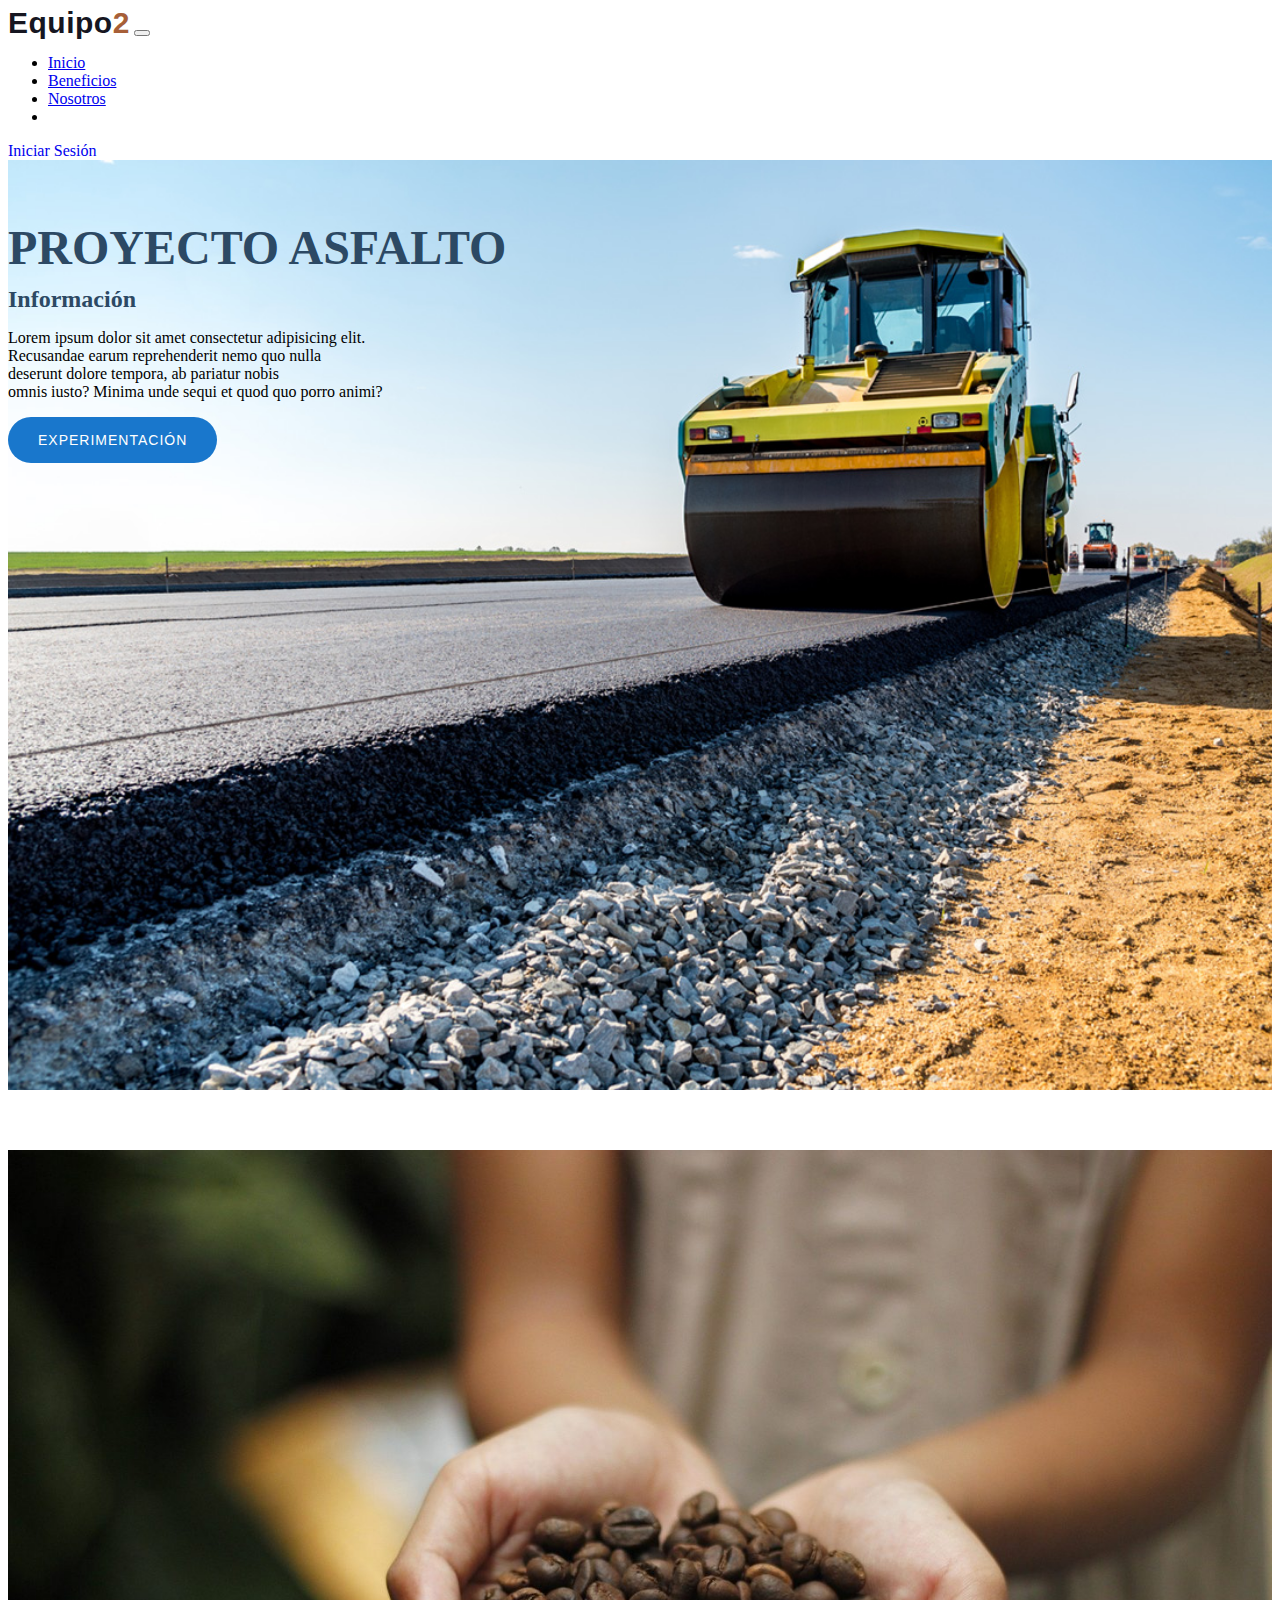
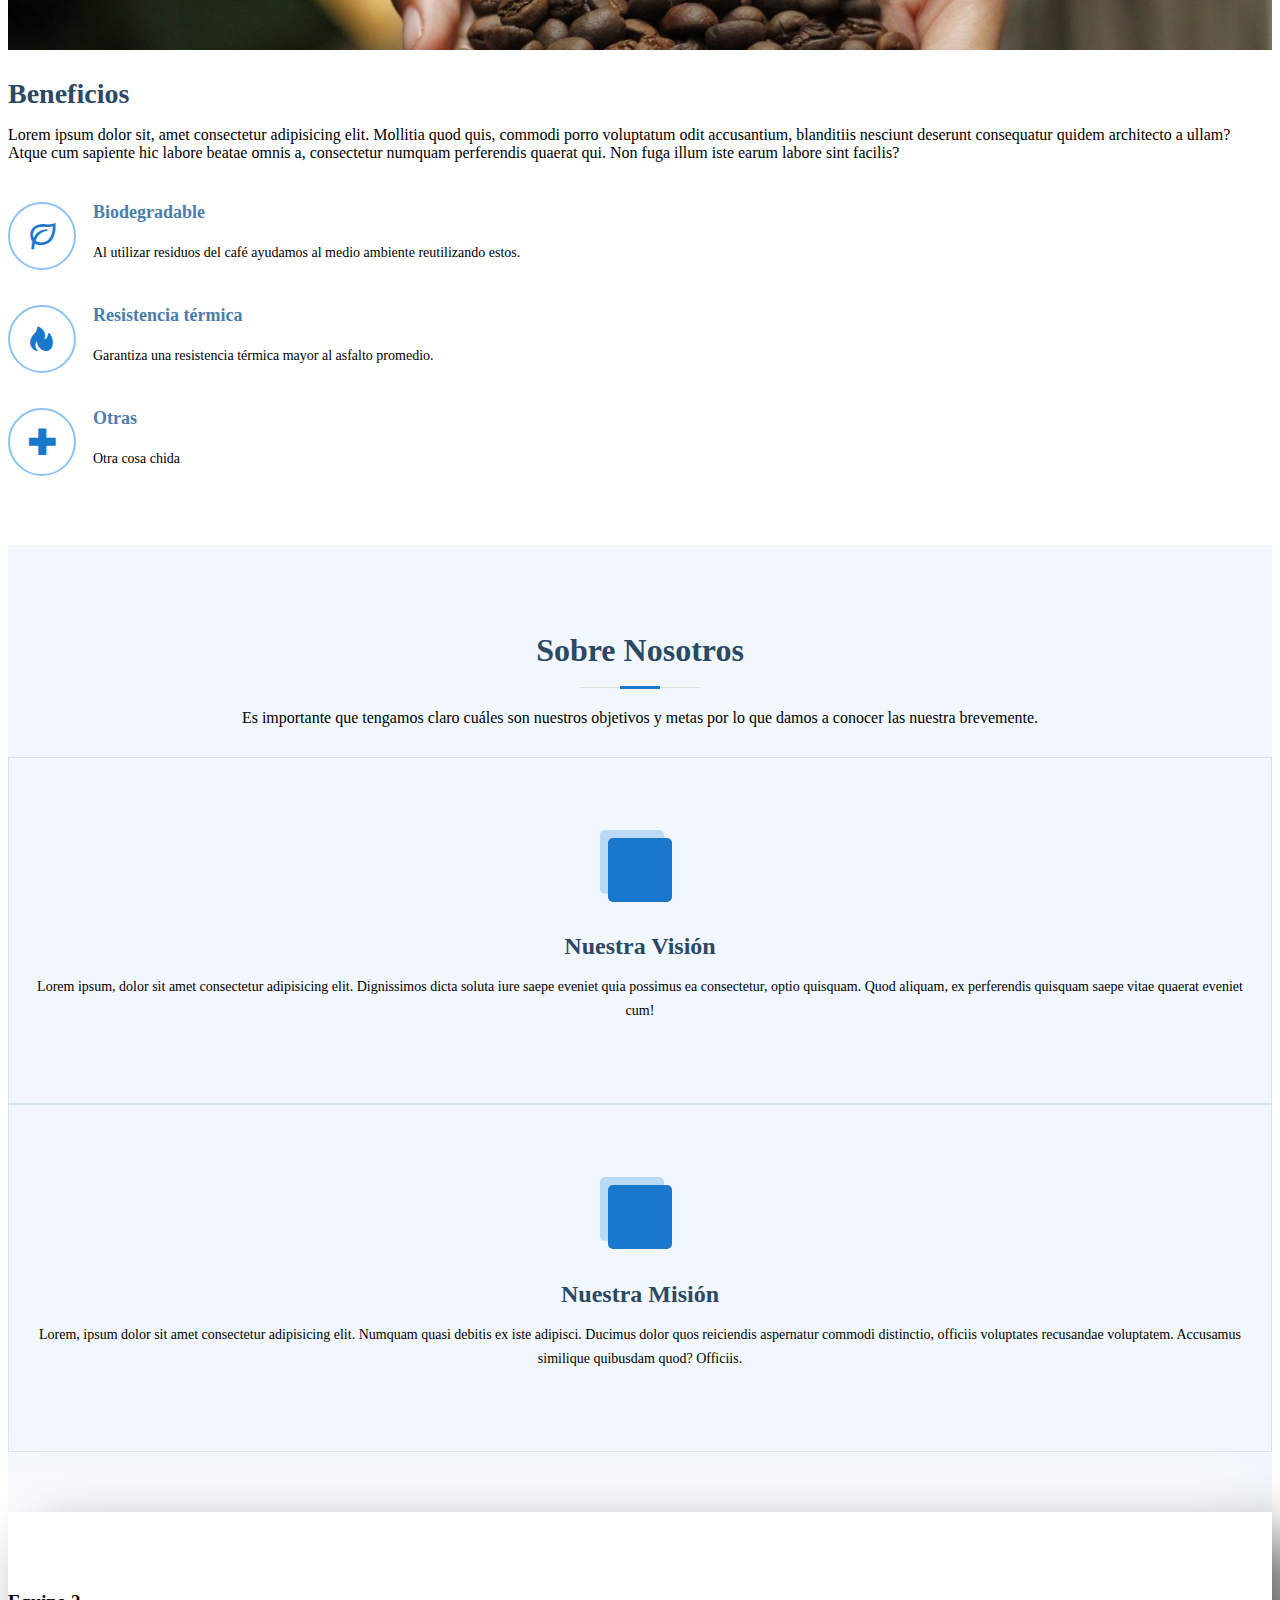
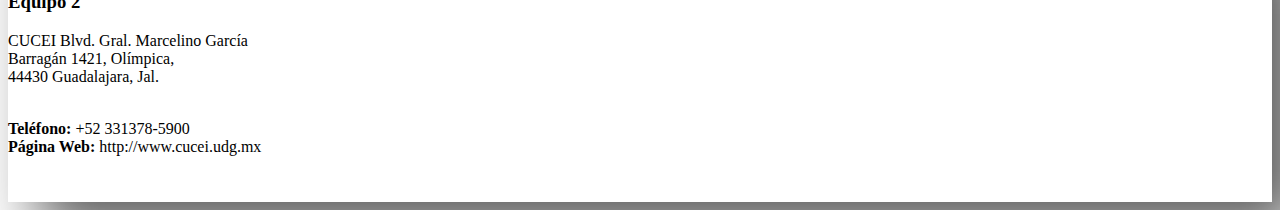
<file: Pagina web y base de datos(ultima version)/index.html>
<!DOCTYPE html>
<html lang="en">
<head>
    <meta charset="UTF-8">
    <meta name="viewport" content="width=device-width, initial-scale=1.0">
    <title>Equipo 2</title>
    <link href="https://cdn.jsdelivr.net/npm/bootstrap@5.1.3/dist/css/bootstrap.min.css" rel="stylesheet" integrity="sha384-1BmE4kWBq78iYhFldvKuhfTAU6auU8tT94WrHftjDbrCEXSU1oBoqyl2QvZ6jIW3" crossorigin="anonymous">
    <link rel="stylesheet" href="src/css/style.css">
    <link href='https://unpkg.com/boxicons@2.1.2/css/boxicons.min.css' rel='stylesheet'>  
    <!-- Font Awesome -->
    <link rel="stylesheet" href="https://cdnjs.cloudflare.com/ajax/libs/font-awesome/6.1.1/css/all.min.css" integrity="sha512-KfkfwYDsLkIlwQp6LFnl8zNdLGxu9YAA1QvwINks4PhcElQSvqcyVLLD9aMhXd13uQjoXtEKNosOWaZqXgel0g==" crossorigin="anonymous" referrerpolicy="no-referrer"/>

</head>
<body>
<!-- ======= Navbar ======= -->
<nav class="navbar navbar-expand-lg navbar-light bg-white fixed-top">
  <div class="container d-flex align-items-center">          
    <a class="navbar-brand carrefe" href="#"><span style="color: #161621">Equipo</span><span style="color: #a75f38">2</span></a>
    <button class="navbar-toggler" type="button" data-bs-toggle="collapse" data-bs-target="#navbarColor03" aria-controls="navbarColor03" aria-expanded="false" aria-label="Toggle navigation">
      <span class="navbar-toggler-icon"></span>
    </button>

    <div class="collapse data-scroll-header navbar-collapse text-right" id="navbarColor03">
      <div style="width: 300px;"></div>
      <ul class="navbar-nav mx-auto">
        <li class="nav-itm">
          <a class="nav-link active" href="#hero">Inicio</a>
        </li>
        <li class="nav-item">
          <a class="nav-link scrollto" href="#beneficios">Beneficios</a>
        </li>
        <li class="nav-item">
          <a class="nav-link scrollto" href="#nosotros">Nosotros</a>
        </li>
        <li style="padding-left: 10px">
          <a class="btn btn-info rounded-pill txt-white" href="index3.php">Experimentación</a>
        </li>
      </ul>
    </div>
    <div id="login">
      <!-- ======= Cambiar por inicio de sesión ======= -->
      <a href="index2.html" target="_blank">   <!-- Cambiar -->
        Iniciar Sesión
      </a>

    </div>

  </div>
</nav>
</header>   
<!-- Hero -->
<!-- Comienzo del Hero -->
<section id="hero" class="d-flex align-items-center">
  <div class="container">
    <h1>Proyecto Asfalto</h1>
    <h2>Información</h2>
    <p>Lorem ipsum dolor sit amet consectetur adipisicing elit. <br>Recusandae earum reprehenderit nemo quo nulla <br>deserunt dolore tempora, ab pariatur nobis <br>omnis iusto? Minima unde sequi et quod quo porro animi?</p>
    <a href="index3.php" class="btn-get-started scrollto">Experimentación</a> <!-- Cambiar -->
  </div>
</section>
<!-- Final del Hero -->

<main id="main">
  <!-- Comienzo del about -->
  <section id="beneficios" class="about">
  <div class="container-fluid">
    <div class="row">
      <div class="col-xl-5 col-lg-6 photo-box d-flex justify-content-center align-items-stretch position-relative">
      </div>
      <div class="col-xl-7 col-lg-6 icon-boxes d-flex flex-column align-items-stretch justify-content-center py-5 px-lg-5">
        <h3>Beneficios</h3>
        <p>Lorem ipsum dolor sit, amet consectetur adipisicing elit. Mollitia quod quis, commodi porro voluptatum odit accusantium, blanditiis nesciunt deserunt consequatur quidem architecto a ullam? Atque cum sapiente hic labore beatae omnis a, consectetur numquam perferendis quaerat qui. Non fuga illum iste earum labore sint facilis?</p>

        <div class="icon-box">
          <div class="icon"><i class="bx bx-leaf"></i></div>
          <h4 class="title"><p>Biodegradable</p></h4>
          <p class="description">Al utilizar residuos del café ayudamos al medio ambiente reutilizando estos.</p>
        </div>

        <div class="icon-box">
          <div class="icon"><i class="bx bxs-hot"></i></div>
          <h4 class="title"><p>Resistencia térmica</p></h4>
          <p class="description">Garantiza una resistencia térmica mayor al asfalto promedio.</p>
        </div>

        <div class="icon-box">
          <div class="icon"><i class="bx bx-plus-medical"></i></div>
          <h4 class="title"><p>Otras</p></h4>
          <p class="description">Otra cosa chida</p>
        </div>
      </div>
    </div>
  </div>
  </section>
  <!-- Fin del about -->
  <!-- ======= Nosotros Section ======= -->
  <section id="nosotros" class="services">
    <div class="container">

      <div class="section-title">
        <h2>Sobre Nosotros</h2>
        <p>Es importante que tengamos claro cuáles son nuestros objetivos y metas por lo que damos a conocer las nuestra brevemente.</p>
      </div>

      <div class="row align-items-center">
        <div class="col-lg-6 col-md-6 d-flex align-items-stretch">
          <div class="icon-box">
            <div class="icon"><i class="fas fa-heartbeat"></i></div>
            <h4><a href="">Nuestra Visión</a></h4>
            <p>Lorem ipsum, dolor sit amet consectetur adipisicing elit. Dignissimos dicta soluta iure saepe eveniet quia possimus ea consectetur, optio quisquam. Quod aliquam, ex perferendis quisquam saepe vitae quaerat eveniet cum!</p>
          </div>
        </div>

        <div class="col-lg-6 col-md-6 d-flex align-items-stretch mt-4 mt-md-0">
          <div class="icon-box">
            <div class="icon"><i class="fas fa-pills"></i></div>
            <h4><a href="">Nuestra Misión</a></h4>
            <p>Lorem, ipsum dolor sit amet consectetur adipisicing elit. Numquam quasi debitis ex iste adipisci. Ducimus dolor quos reiciendis aspernatur commodi distinctio, officiis voluptates recusandae voluptatem. Accusamus similique quibusdam quod? Officiis.</p>
          </div>
        </div>
    </div>
  </section> 
  <!-- End nosotros Section -->

  <footer class="myfooter">
    <div class="footer-top">
      <div class="container">
        <div class="row">
          <div class="col-lg-3 col-md-10">
            <h3>Equipo 2</h3>

          </div>
          <div class="col-lg-3 col-md-10">
            <p>
              CUCEI
              Blvd. Gral. Marcelino García<br>
              Barragán 1421, Olímpica,<br>
              44430 Guadalajara, Jal.<br><br>
            </p>
          </div>
          <div class="col-lg-5 col-md-10">
            <p>
              <strong>Teléfono:</strong> +52 331378-5900<br>
              <strong>Página Web:</strong> http://www.cucei.udg.mx<br>
            </p>
          </div>
        </div>
      </div>
    </div>
  </footer>
</body>
</html>
</file>
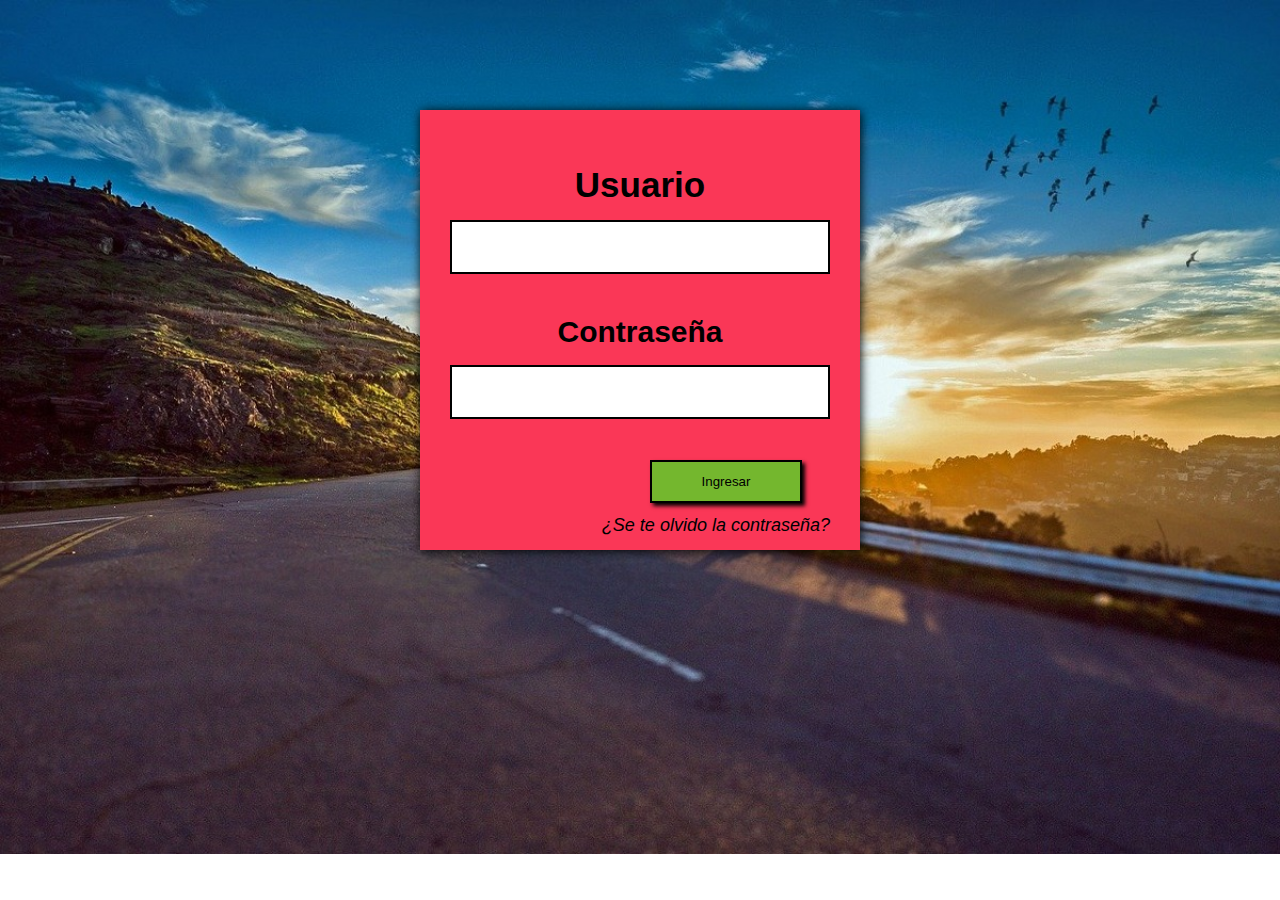
<file: Pagina web y base de datos(ultima version)/index2.html>
<!DOCTYPE html>
<html lang="es" dir="ltr">
  <head>
    <meta charset="utf-8">
    <link rel="stylesheet" href="src/css/estilo.css" >
    <title>Inicio de Sesion</title>
  </head>
  <body>
    <section class="form-InicioSesion" >
      <h1>Usuario</h1>
      <input class="controls" type="text" name="Usuario" value="" >
      <h2>Contraseña</h2>
      <input class="controls" type="password" name="Usuario" value="" >
      <input class="buttons" type="submit" name="" value="Ingresar">
      <p><a href="#">¿Se te olvido la contraseña?</a></p>
    </section>
  </body>
</html>
</file>
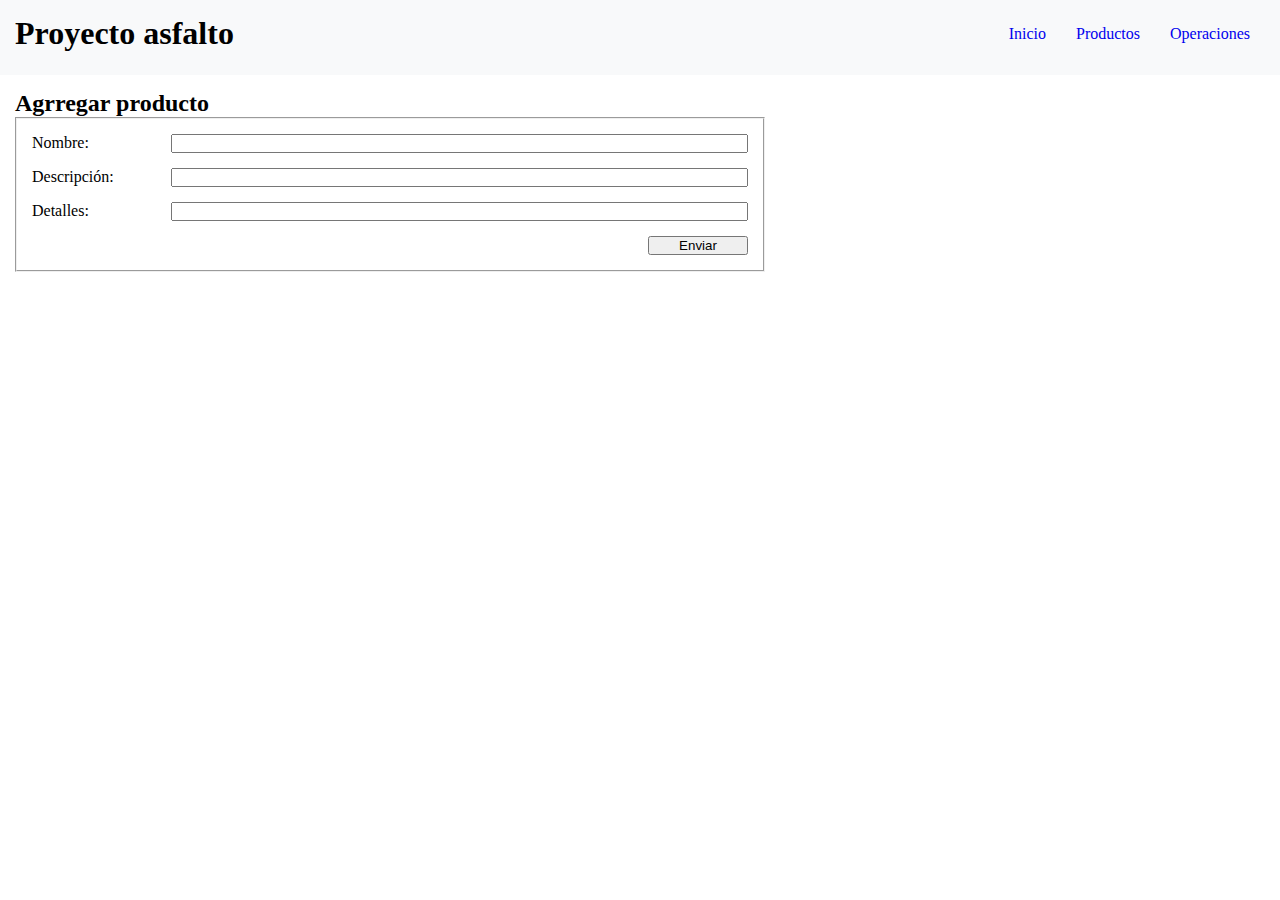
<file: ProyectoEquipo2/Experimentación/agregar.html>
<!DOCTYPE html>
<html lang="en">

<head>
    <meta charset="UTF-8">
    <meta http-equiv="X-UA-Compatible" content="IE=edge">
    <meta name="viewport" content="width=device-width, initial-scale=1.0">
    <title>Proyecto asfalto</title>
    <link rel="stylesheet" href="styles.css">
</head>

<body>
    <div class="conenedor">
        <div class="cabecera">
            <div class="contenedor-titulo">
                <h1>Proyecto asfalto</h1>
            </div>
            <div class="contenedor-menu">
                <div class="menu">
                    <ul class="lista-menu">
                        <li class="menu-elemento">
                            <a href="../Index.html">
                                Inicio
                            </a>
                        </li>
                        <li class="menu-elemento">
                            <a href="listar.html">
                                Productos
                            </a>
                        </li>
                        <li class="menu-elemento">
                            <a href="#">
                                Operaciones
                            </a>
                        </li>
                    </ul>
                </div>
            </div>
        </div>
        <div class="contenido">
            <div class="contenedor-agregar-formulario">
                <div>
                    <h2>Agrregar producto</h2>
                </div>
                <form action="#" method="post">
                    <fieldset>
                        <div class="contenedor-campo">
                            <label for="nombre">Nombre:</label>
                            <input type="text" id="nombre">
                        </div>
                        <div class="contenedor-campo">
                            <label for="descripcion">Descripción:</label>
                            <input type="text" name="descripcion" id="descripcion">
                        </div>
                        <div class="contenedor-campo">
                            <label for="detalles">Detalles:</label>
                            <input type="text" name="detalles" id="detalles">
                        </div>
                        <div class="contenedor-campo campo-boton-enviar">
                            <span></span>
                            <input type="submit" value="Enviar">
                        </div>
                    </fieldset>
                </form>
            </div>
        </div>
    </div>
    <script src="script.js"></script>
</body>

</html>
</file>
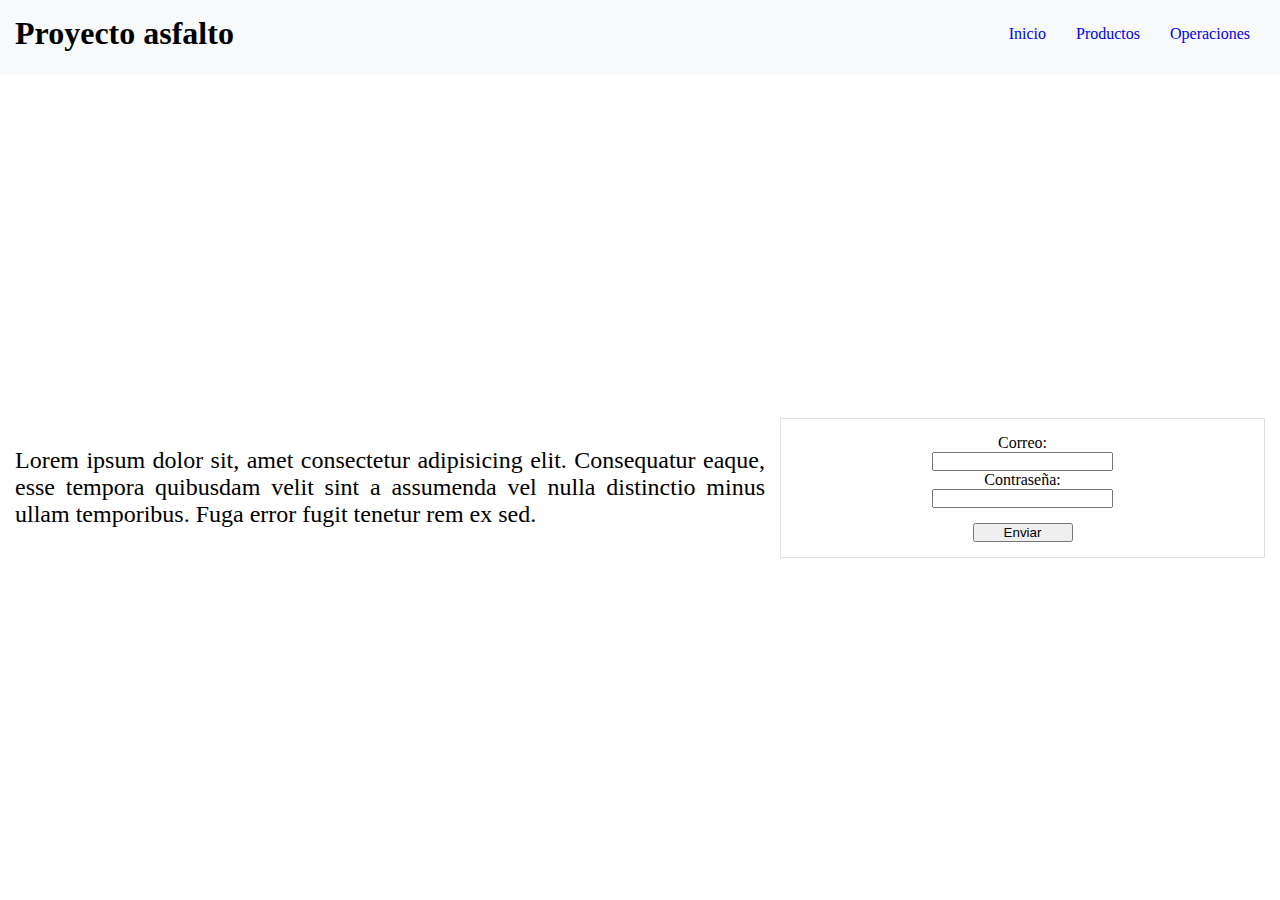
<file: ProyectoEquipo2/Experimentación/editar.html>
<!DOCTYPE html>
<html lang="en">
<head>
    <meta charset="UTF-8">
    <meta http-equiv="X-UA-Compatible" content="IE=edge">
    <meta name="viewport" content="width=device-width, initial-scale=1.0">
    <title>Proyecto asfalto</title>
    <link rel="stylesheet" href="styles.css">
</head>
<body>
    <div class="conenedor">
        <div class="cabecera">
            <div class="contenedor-titulo">
                <h1>Proyecto asfalto</h1>
            </div>
            <div class="contenedor-menu">
                <div class="menu">
                    <ul class="lista-menu">
                        <li class="menu-elemento">
                            <a href="../Index.html">
                                Inicio
                            </a>
                        </li>
                        <li class="menu-elemento">
                            <a href="#">
                                Productos
                            </a>
                        </li>
                        <li class="menu-elemento">
                            <a href="#">
                                Operaciones
                            </a>
                        </li>
                    </ul>
                </div>
            </div>
        </div>
        <div class="contenido">
            <div class="texto">
                <p>
                    Lorem ipsum dolor sit, amet consectetur adipisicing elit. Consequatur eaque, esse tempora quibusdam velit sint a assumenda vel nulla distinctio minus ullam temporibus. Fuga error fugit tenetur rem ex sed.
                </p>
            </div>
            <div class="formulario">
                <form action="#" method="post">
                    <div class="formulario-elemento">
                        <label for="correo">Correo:</label>
                        <input type="text" name="coreo" id="correo">
                    </div>
                    <div class="formulario-elemento">
                        <label for="contraseña">Contraseña:</label>
                        <input type="text" name="contraseña" id="contraseña">
                    </div>
                    <div class="formulario-elemento">
                        <input type="submit" name="enviar" value="Enviar" id="enviar">
                    </div>
                </form>
            </div>
        </div>
    </div>
    <script src="script.js"></script>
</body>
</html>
</file>
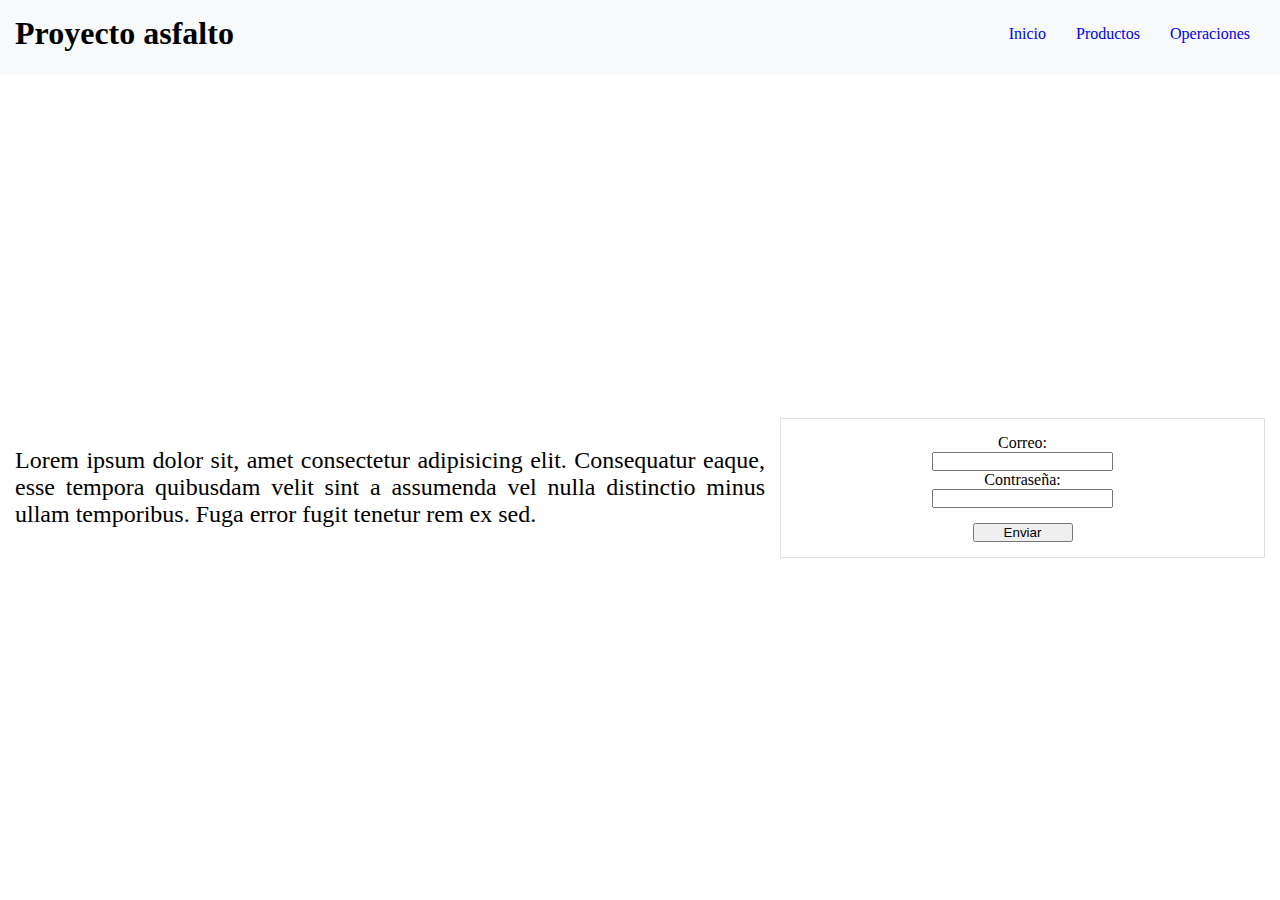
<file: ProyectoEquipo2/Experimentación/index3.html>
<!DOCTYPE html>
<html lang="en">
<head>
    <meta charset="UTF-8">
    <meta http-equiv="X-UA-Compatible" content="IE=edge">
    <meta name="viewport" content="width=device-width, initial-scale=1.0">
    <title>Proyecto asfalto</title>
    <link rel="stylesheet" href="styles.css">
</head>
<body>
    <div class="conenedor">
        <div class="cabecera">
            <div class="contenedor-titulo">
                <h1>Proyecto asfalto</h1>
            </div>
            <div class="contenedor-menu">
                <div class="menu">
                    <ul class="lista-menu">
                        <li class="menu-elemento">
                            <a href="../Index.html">
                                Inicio
                            </a>
                        </li>
                        <li class="menu-elemento">
                            <a href="listar.html">
                                Productos
                            </a>
                        </li>
                        <li class="menu-elemento">
                            <a href="#">
                                Operaciones
                            </a>
                        </li>
                    </ul>
                </div>
            </div>
        </div>
        <div class="contenido">
            <div class="texto">
                <p>
                    Lorem ipsum dolor sit, amet consectetur adipisicing elit. Consequatur eaque, esse tempora quibusdam velit sint a assumenda vel nulla distinctio minus ullam temporibus. Fuga error fugit tenetur rem ex sed.
                </p>
            </div>
            <div class="formulario">
                <form action="#" method="post">
                    <div class="formulario-elemento">
                        <label for="correo">Correo:</label>
                        <input type="text" name="coreo" id="correo">
                    </div>
                    <div class="formulario-elemento">
                        <label for="contraseña">Contraseña:</label>
                        <input type="text" name="contraseña" id="contraseña">
                    </div>
                    <div class="formulario-elemento">
                        <input type="submit" name="enviar" value="Enviar" id="enviar">
                    </div>
                </form>
            </div>
        </div>
    </div>
    <script src="script.js"></script>
</body>
</html>
</file>
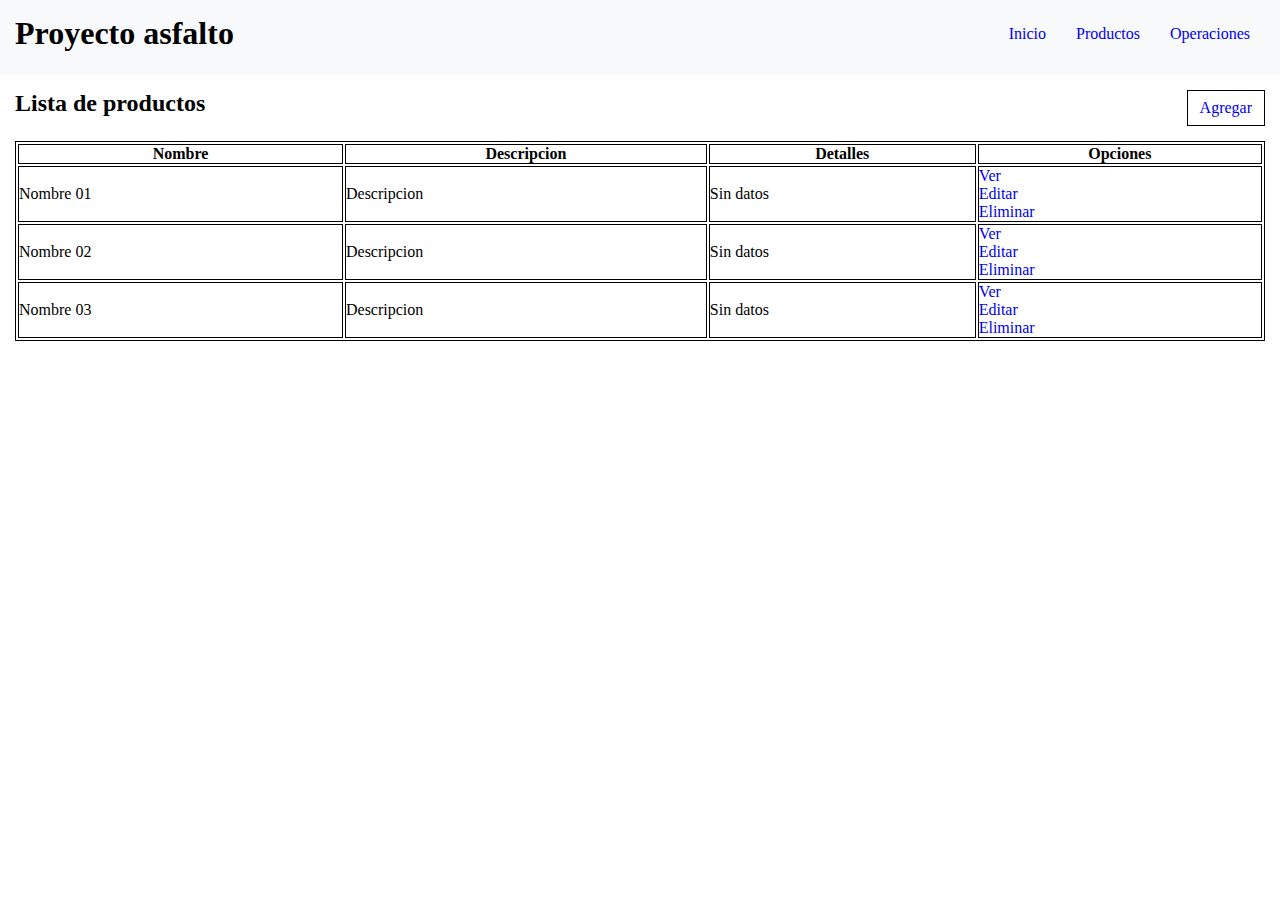
<file: ProyectoEquipo2/Experimentación/listar.html>
<!DOCTYPE html>
<html lang="en">

<head>
    <meta charset="UTF-8">
    <meta http-equiv="X-UA-Compatible" content="IE=edge">
    <meta name="viewport" content="width=device-width, initial-scale=1.0">
    <title>Proyecto asfalto</title>
    <link rel="stylesheet" href="styles.css">
</head>

<body>
    <div class="conenedor">
        <div class="cabecera">
            <div class="contenedor-titulo">
                <h1>Proyecto asfalto</h1>
            </div>
            <div class="contenedor-menu">
                <div class="menu">
                    <ul class="lista-menu">
                        <li class="menu-elemento">
                            <a href="../Index.html">
                                Inicio
                            </a>
                        </li>
                        <li class="menu-elemento">
                            <a href="#">
                                Productos
                            </a>
                        </li>
                        <li class="menu-elemento">
                            <a href="#">
                                Operaciones
                            </a>
                        </li>
                    </ul>
                </div>
            </div>
        </div>
        <div class="contenido">
            <div class="contenedor-lista">
                <div class="">
                    <h2>Lista de productos</h2>
                    <a class="agregar-boton" href="agregar.html">Agregar</a>
                </div>
                <table id="lista-de-productos">
                    <tr>
                        <th>Nombre</th>
                        <th>Descripcion</th>
                        <th>Detalles</th>
                        <th>Opciones</th>
                    </tr>
                    <tr>
                        <td>Nombre 01</td>
                        <td>Descripcion</td>
                        <td>Sin datos</td>
                        <td>
                            <div class="contenedor-opciones-enlaces">
                                <a href="#">Ver</a>
                            </div>
                            <div class="contenedor-opciones-enlaces">
                                <a href="#">Editar</a>
                            </div>
                            <div class="contenedor-opciones-enlaces">
                                <a href="#">Eliminar</a>
                            </div>
                        </td>
                    </tr>
                    <tr>
                        <td>Nombre 02</td>
                        <td>Descripcion</td>
                        <td>Sin datos</td>
                        <td>
                            <div class="contenedor-opciones-enlaces">
                                <a href="#">Ver</a>
                            </div>
                            <div class="contenedor-opciones-enlaces">
                                <a href="#">Editar</a>
                            </div>
                            <div class="contenedor-opciones-enlaces">
                                <a href="#">Eliminar</a>
                            </div>
                        </td>
                    </tr>
                    <tr>
                        <td>Nombre 03</td>
                        <td>Descripcion</td>
                        <td>Sin datos</td>
                        <td>
                            <div class="contenedor-opciones-enlaces">
                                <a href="#">Ver</a>
                            </div>
                            <div class="contenedor-opciones-enlaces">
                                <a href="#">Editar</a>
                            </div>
                            <div class="contenedor-opciones-enlaces">
                                <a href="#">Eliminar</a>
                            </div>
                        </td>
                    </tr>
                </table>
            </div>
        </div>
    </div>
    <script src="script.js"></script>
</body>

</html>
</file>
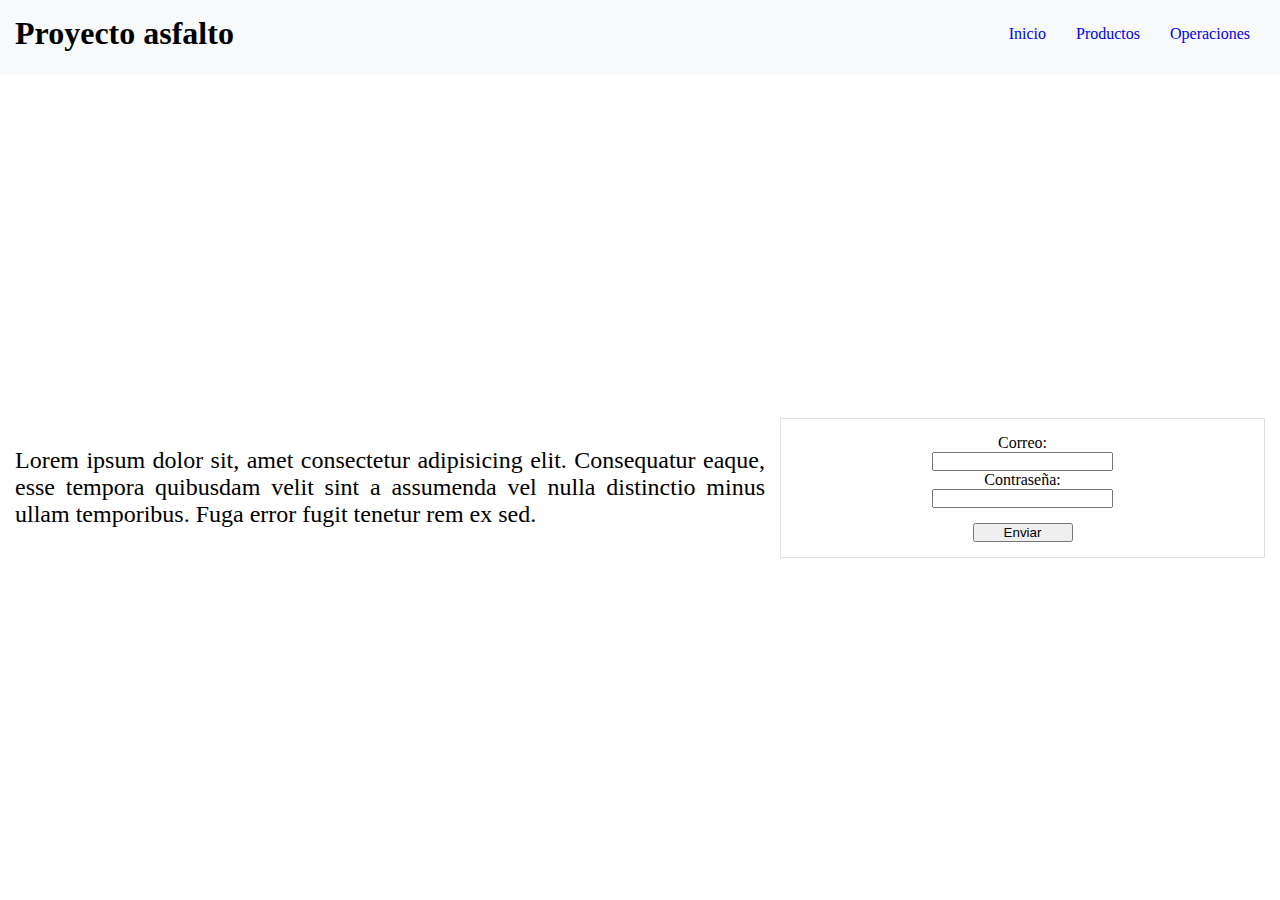
<file: ProyectoEquipo2/Experimentación/ver.html>
<!DOCTYPE html>
<html lang="en">
<head>
    <meta charset="UTF-8">
    <meta http-equiv="X-UA-Compatible" content="IE=edge">
    <meta name="viewport" content="width=device-width, initial-scale=1.0">
    <title>Proyecto asfalto</title>
    <link rel="stylesheet" href="styles.css">
</head>
<body>
    <div class="conenedor">
        <div class="cabecera">
            <div class="contenedor-titulo">
                <h1>Proyecto asfalto</h1>
            </div>
            <div class="contenedor-menu">
                <div class="menu">
                    <ul class="lista-menu">
                        <li class="menu-elemento">
                            <a href="#">
                                Inicio
                            </a>
                        </li>
                        <li class="menu-elemento">
                            <a href="#">
                                Productos
                            </a>
                        </li>
                        <li class="menu-elemento">
                            <a href="#">
                                Operaciones
                            </a>
                        </li>
                    </ul>
                </div>
            </div>
        </div>
        <div class="contenido">
            <div class="texto">
                <p>
                    Lorem ipsum dolor sit, amet consectetur adipisicing elit. Consequatur eaque, esse tempora quibusdam velit sint a assumenda vel nulla distinctio minus ullam temporibus. Fuga error fugit tenetur rem ex sed.
                </p>
            </div>
            <div class="formulario">
                <form action="#" method="post">
                    <div class="formulario-elemento">
                        <label for="correo">Correo:</label>
                        <input type="text" name="coreo" id="correo">
                    </div>
                    <div class="formulario-elemento">
                        <label for="contraseña">Contraseña:</label>
                        <input type="text" name="contraseña" id="contraseña">
                    </div>
                    <div class="formulario-elemento">
                        <input type="submit" name="enviar" value="Enviar" id="enviar">
                    </div>
                </form>
            </div>
        </div>
    </div>
    <script src="script.js"></script>
</body>
</html>
</file>
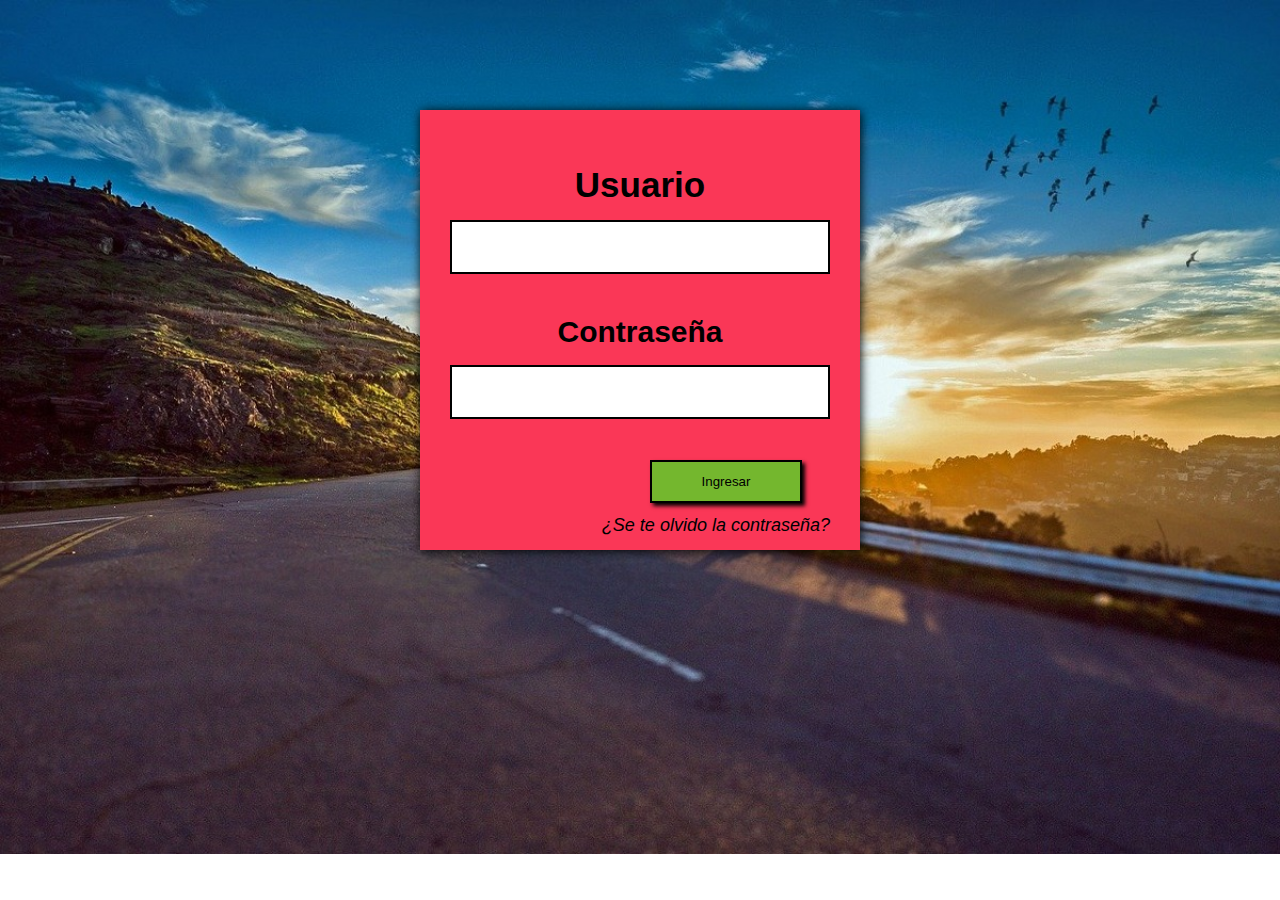
<file: ProyectoEquipo2/Inicio Sesión/index2.html>
<!DOCTYPE html>
<html lang="es" dir="ltr">
  <head>
    <meta charset="utf-8">
    <link rel="stylesheet" href="estilo.css" >
    <title>Inicio de Sesion</title>
  </head>
  <body>
    <section class="form-InicioSesion" >
      <h1>Usuario</h1>
      <input class="controls" type="text" name="Usuario" value="" >
      <h2>Contraseña</h2>
      <input class="controls" type="password" name="Usuario" value="" >
      <input class="buttons" type="submit" name="" value="Ingresar">
      <p><a href="#">¿Se te olvido la contraseña?</a></p>
    </section>
  </body>
</html>
</file>
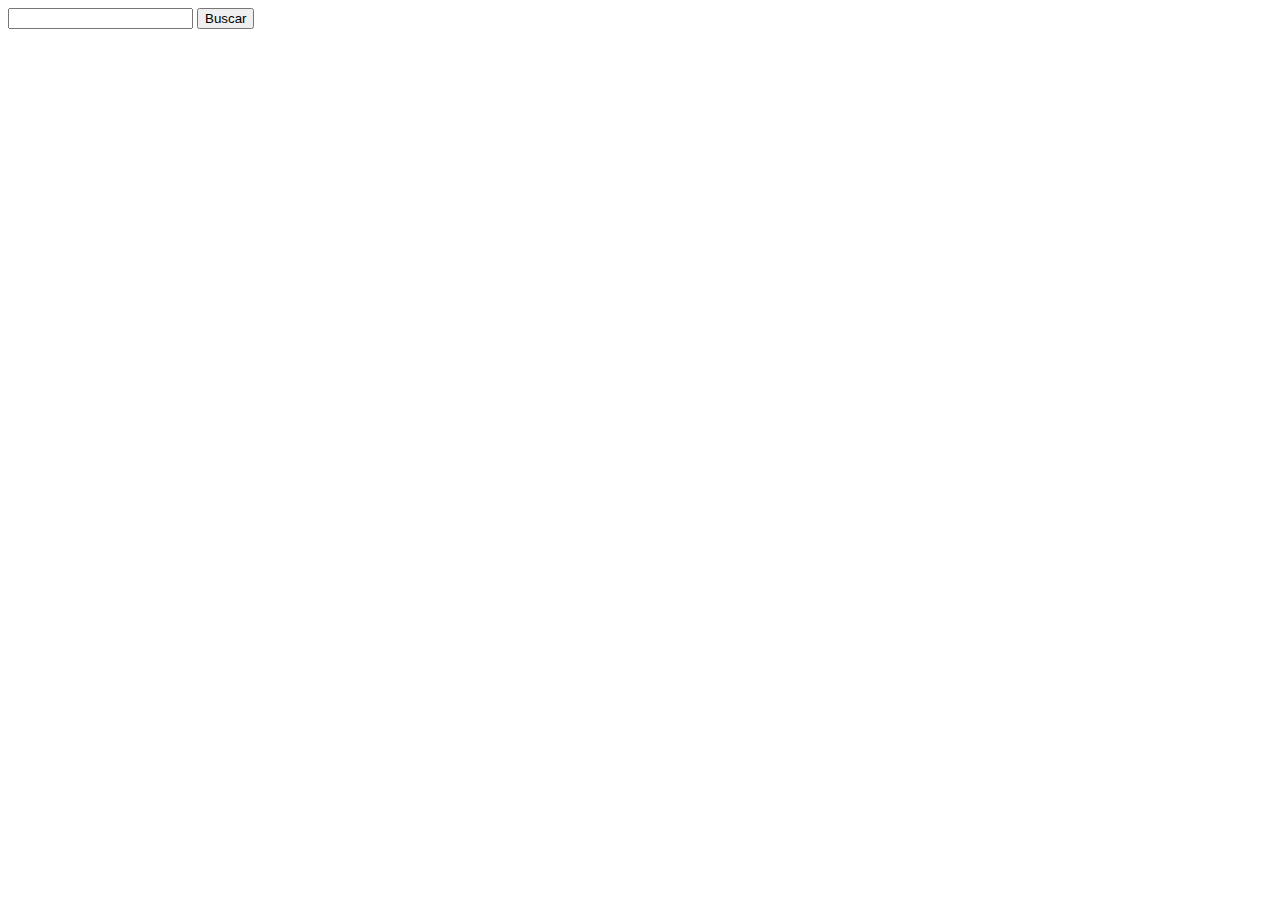
<file: Coffe_Road/Coffe_Road/Plantillas/Busqueda_integrantes.html>
<html>
<head>

<title>Busqueda de Integrantes</title>

</head>
<body> 


    <form action="/buscar/" method="GET">

        <input type="text" name="id">

        <input type="submit" value="Buscar">



    </form>

</body>

</html>
</file>
<file: Pagina web y base de datos(ultima version)/src/css/style.css>
/* General */
section {
    padding: 60px 0;
    overflow: hidden;
}
textarea {
  resize: none;
}
#login a {  
  text-decoration: none;
}
.txt-white{
    color: white;
}
.txt-white:hover{
  color: white;
}

/* Custom */
.section-bg {
  background-color: #f1f7fd;
}

.section-title {
  text-align: center;
  padding-bottom: 30px;
}

.section-title h2 {
  font-size: 32px;
  font-weight: bold;
  margin-bottom: 20px;
  padding-bottom: 20px;
  position: relative;
  color: #2c4964;
}

.section-title h2::before {
  content: '';
  position: absolute;
  display: block;
  width: 120px;
  height: 1px;
  background: #ddd;
  bottom: 1px;
  left: calc(50% - 60px);
}

.section-title h2::after {
  content: '';
  position: absolute;
  display: block;
  width: 40px;
  height: 3px;
  background: #1977cc;
  bottom: 0;
  left: calc(50% - 20px);
}

.section-title p {
  margin-bottom: 0;
}

/* Login */
div #contenido-login {
  position: absolute;
  background: #fff;
  background-image: linear-gradient(top, #fff, #eee);
  padding: 15px;
  box-shadow: 0 2px 2px -1px rgba(0,0,0,.9);
  border-radius: 3px 0 3px 3px;
}
.disabled{
  display: none;
}
.active{
  display: flexbox;
}
div #login-trigger{
  cursor:pointer;
  text-decoration: none;
  color:rgba(25, 119, 204);
}
div #login-trigger:hover,
div #login .active{
  background: #fff;
}

/* Navbar */
.navbar{
  -webkit-box-shadow: 0 8px 6px -10px black;
  -moz-box-shadow: 0 8px 6px -10px black;
       box-shadow: 0 8px 6px -10px black;
}
.navbar .navbar-brand{
    font-family: "Poppins", sans-serif;
    color: #2c4964;
    font-size: 30px;
    line-height: 1;
    font-weight: 700;
    letter-spacing: 0.5px;
    text-decoration: none;
}
/* CSS del Hero */
#hero {
    width: 100%;
    height: 90vh;
    background: url("../imgs/asfalto.jpg") top center;
    background-size: cover;
  }

  #hero .container {
    position: relative;
  }

  #hero h1 {
    margin: 0;
    font-size: 48px;
    font-weight: 700;
    line-height: 56px;
    text-transform: uppercase;
    color: #2c4964;
  }

  #hero h2 {
    color: #2c4964;
    margin: 10px 0 0 0;
    font-size: 24px;
  }

  #hero .btn-get-started {
    font-family: "Raleway", sans-serif;
    text-transform: uppercase;
    font-weight: 500;
    font-size: 14px;
    text-decoration: none;
    letter-spacing: 1px;
    display: inline-block;
    padding: 15px 30px;
    margin-top: 0px;
    border-radius: 50px;
    transition: 0.5s;
    color: #fff;
    background: #1977cc;
  }

/* About */
.about .photo-box{
  background: url("../imgs/cafe.jpg");
  background-size: cover;
  min-height: 500px;
}
.about .icon-boxes h4 {
  font-size: 18px;
  color: #4b7dab;
  margin-bottom: 15px;
}

.about .icon-boxes h3 {
  font-size: 28px;
  font-weight: 700;
  color: #2c4964;
  margin-bottom: 15px;
}

.about .icon-box {
  margin-top: 40px;
}

.about .icon-box .icon {
  float: left;
  display: flex;
  align-items: center;
  justify-content: center;
  width: 64px;
  height: 64px;
  border: 2px solid #8dc2f1;
  border-radius: 50px;
  transition: 0.5s;
}

.about .icon-box .icon i {
  color: #1977cc;
  font-size: 32px;
}

.about .icon-box:hover .icon {
  background: #1977cc;
  border-color: #1977cc;
}

.about .icon-box:hover .icon i {
  color: #fff;
}

.about .icon-box .title {
  margin-left: 85px;
  font-weight: 700;
  margin-bottom: 10px;
  font-size: 18px;
}

.about .icon-box .title a {
  color: #343a40;
  transition: 0.3s;
}

.about .icon-box .title a:hover {
  color: #1977cc;
}

.about .icon-box .description {
  margin-left: 85px;
  line-height: 24px;
  font-size: 14px;
}

.about .video-box {
  background: url("../imgs/asfalto.jpeg") center center no-repeat;
  background-size: cover;
  min-height: 500px;
}

.about .play-btn {
  width: 94px;
  height: 94px;
  background: radial-gradient(#1977cc 50%, rgba(25, 119, 204, 0.4) 52%);
  border-radius: 50%;
  display: block;
  position: absolute;
  left: calc(50% - 47px);
  top: calc(50% - 47px);
  overflow: hidden;
}

.about .play-btn::after {
  content: '';
  position: absolute;
  left: 50%;
  top: 50%;
  transform: translateX(-40%) translateY(-50%);
  width: 0;
  height: 0;
  border-top: 10px solid transparent;
  border-bottom: 10px solid transparent;
  border-left: 15px solid #fff;
  z-index: 100;
  transition: all 400ms cubic-bezier(0.55, 0.055, 0.675, 0.19);
}

.about .play-btn::before {
  content: '';
  position: absolute;
  width: 120px;
  height: 120px;
  -webkit-animation-delay: 0s;
  animation-delay: 0s;
  -webkit-animation: pulsate-btn 2s;
  animation: pulsate-btn 2s;
  -webkit-animation-direction: forwards;
  animation-direction: forwards;
  -webkit-animation-iteration-count: infinite;
  animation-iteration-count: infinite;
  -webkit-animation-timing-function: steps;
  animation-timing-function: steps;
  opacity: 1;
  border-radius: 50%;
  border: 5px solid rgba(25, 119, 204, 0.7);
  top: -15%;
  left: -15%;
  background: rgba(198, 16, 0, 0);
}

.about .play-btn:hover::after {
  border-left: 15px solid #1977cc;
  transform: scale(20);
}

.about .play-btn:hover::before {
  content: '';
  position: absolute;
  left: 50%;
  top: 50%;
  transform: translateX(-40%) translateY(-50%);
  width: 0;
  height: 0;
  border: none;
  border-top: 10px solid transparent;
  border-bottom: 10px solid transparent;
  border-left: 15px solid #fff;
  z-index: 200;
  -webkit-animation: none;
  animation: none;
  border-radius: 0;
}
/* Servicios */
.services{
  background-color: #F1F7FD;
}
.services a{
  text-decoration: none;
  
}
.services .icon-box {
  text-align: center;
  border: 1px solid #d5e1ed;
  padding: 80px 20px;
  transition: all ease-in-out 0.3s;
}

.services .icon-box .icon {
  margin: 0 auto;
  width: 64px;
  height: 64px;
  background: #1977cc;
  border-radius: 5px;
  transition: all .3s ease-out 0s;
  display: flex;
  align-items: center;
  justify-content: center;
  margin-bottom: 20px;
  transform-style: preserve-3d;
}

.services .icon-box .icon i {
  color: #fff;
  font-size: 28px;
}

.services .icon-box .icon::before {
  position: absolute;
  content: '';
  left: -8px;
  top: -8px;
  height: 100%;
  width: 100%;
  background: #badaf7;
  border-radius: 5px;
  transition: all .3s ease-out 0s;
  transform: translateZ(-1px);
}

.services .icon-box h4 {
  font-weight: 700;
  margin-bottom: 15px;
  font-size: 24px;
}

.services .icon-box h4 a {
  color: #2c4964;
}

.services .icon-box p {
  line-height: 24px;
  font-size: 14px;
  margin-bottom: 0;
}

.services .icon-box:hover {
  background: #1977cc;
  border-color: #1977cc;
}

.services .icon-box:hover .icon {
  background: #fff;
}

.services .icon-box:hover .icon i {
  color: #1977cc;
}

.services .icon-box:hover .icon::before {
  background: #3291e6;
}

.services .icon-box:hover h4 a, .services .icon-box:hover p {
  color: #fff;
}
/* Appointment style */
.section-bg{
  background-color: #F1F7FD;
}
/* Footer */
.myfooter{
  padding: 60px 0 30px 0;
  background: #fff;
  box-shadow: 0px 2px 15px rgba(25, 119, 204, 0.1);
  box-shadow:  30px 30px 59px #5c5c5c,
             -30px -30px 59px #ffffff;
}
</file>
<file: Pagina web y base de datos(ultima version)/src/css/estilo.css>
body{
  background-image: url("../imgs/imagen.jpg");
  background-repeat: no-repeat;
  background-size: cover;
  font-family: "arial";
}

*{
  margin: 0;
  padding: 0;
  box-sizing: border-box;
}

.form-InicioSesion{
  width: 440px;
  height: 440px;
  background: #fa3757;
  margin: auto;
  margin-top: 110px;
  padding: 20px 30px;
  box-shadow: 0.5px 0.5px 10px #000;
}

.form-InicioSesion h1{
  text-align: center;
  height: 35px;
  font-size: 35px;
  margin-bottom: 20px;
  margin-top: 35px;
}
.form-InicioSesion h2{
  text-align: center;
  height: 35px;
  font-size: 30px;
  margin-bottom: 15px;
}
.controls{
  width: 100%;
  border: 2px solid #000;
  margin-bottom: 41px;
  padding: 12px 12px;
  font-size: 22px;
}

.buttons{
  width: 40%;
  padding: 12px 12px;
  background:#74B72E;
  border: 2px solid #000;
  box-shadow: 3px 3px 4px #000;
  margin-bottom: 12px;
  margin-right: 50px;
  margin-left: 200px;
}

.form-InicioSesion p{
  text-align: right;
}

.form-InicioSesion a{
  font-size: 18px;
  color: black;
  text-decoration: none;
  font-style: oblique;
}

.form-InicioSesion a:hover{
  text-decoration: underline;
}
</file>
<file: ProyectoEquipo2/Experimentación/styles.css>
* {
    margin: 0;
    padding: 0;
    outline: 0;
}

a {
    text-decoration: none;
}

body {
    background-color: #fff;
    height: 100vh;
}

.conenedor {
    height: 100%;
}

.cabecera {
    display: flex;
    flex-direction: row;
    background-color: #f8f9fa !important;
    padding: 15px;
    height: 45px;
}

.contenedor-titulo {
    flex: 1;
}

.lista-menu {
    display: flex;
    flex-direction: row;
    list-style: none;
}

.lista-menu>li {
    margin: 10px 15px;
}

.contenido {
    padding: 15px;
    display: flex;
    flex-direction: row;
    height: calc(100vh - 105px);
}

.texto {
    width: 60%;
    margin-right: 15px;
    display: flex;
    justify-content: center;
    align-content: center;
    align-items: center;
}

.texto p {
    font-size: 1.5em;
    text-align: justify;
}

.formulario {
    flex: 1;
    display: flex;
    justify-content: center;
    align-content: center;
    align-items: center;
}

.formulario form {
    display: flex;
    flex-direction: column;
    background-color: red;
    justify-content: center;
    align-content: center;
    align-items: center;
    word-wrap: break-word;
    background-color: #fff;
    background-clip: border-box;
    border: 1px solid rgba(0, 0, 0, .125);
    padding: 15px 0;
    width: 100%;
}

.formulario form label {
    text-align: center;
    width: 100%;
}

.formulario div {
    display: flex;
    flex-direction: column;
}

.formulario div:after {
    background-color: red;

}

.formulario div input[type='submit'] {
    margin-top: 15px;
    text-align: center;
    align-self: center;
    width: 100px;
}

table,
th,
td {
    border: 1px solid black;
}
.contenedor-lista{
    display: flex;
    flex-direction: column;
    width: 100%;
}
.contenedor-lista div:first-child{
    display: flex;
}
.contenedor-lista div:first-child h2{
    flex: 1;
}
.contenedor-lista div:first-child .agregar-boton{
    padding: 8px 12px;
    margin-bottom: 15px;
    border: thin solid black;
}
#lista-de-productos {
    width: 100%;
}
tr > td{
    margin-left: 15px;
}
.contenedor-agregar-formulario{
    width: 100%;
}
.contenedor-agregar-formulario form{
    width: 60%;
}
.contenedor-agregar-formulario fieldset{
    padding: 15px;
}
.contenedor-campo{
    display: flex;
    justify-content: space-between;
}
.contenedor-campo:not(:last-child){
    margin-bottom: 15px;
}
.contenedor-campo input{
    width: 80%;
}
.campo-boton-enviar input{
    width: 100px;
}
</file>
<file: ProyectoEquipo2/Inicio Sesión/estilo.css>
body{
  background-image: url("imagen.jpg");
  background-repeat: no-repeat;
  background-size: cover;
  font-family: "arial";
}

*{
  margin: 0;
  padding: 0;
  box-sizing: border-box;
}

.form-InicioSesion{
  width: 440px;
  height: 440px;
  background: #fa3757;
  margin: auto;
  margin-top: 110px;
  padding: 20px 30px;
  box-shadow: 0.5px 0.5px 10px #000;
}

.form-InicioSesion h1{
  text-align: center;
  height: 35px;
  font-size: 35px;
  margin-bottom: 20px;
  margin-top: 35px;
}
.form-InicioSesion h2{
  text-align: center;
  height: 35px;
  font-size: 30px;
  margin-bottom: 15px;
}
.controls{
  width: 100%;
  border: 2px solid #000;
  margin-bottom: 41px;
  padding: 12px 12px;
  font-size: 22px;
}

.buttons{
  width: 40%;
  padding: 12px 12px;
  background:#74B72E;
  border: 2px solid #000;
  box-shadow: 3px 3px 4px #000;
  margin-bottom: 12px;
  margin-right: 50px;
  margin-left: 200px;
}

.form-InicioSesion p{
  text-align: right;
}

.form-InicioSesion a{
  font-size: 18px;
  color: black;
  text-decoration: none;
  font-style: oblique;
}

.form-InicioSesion a:hover{
  text-decoration: underline;
}
</file>
